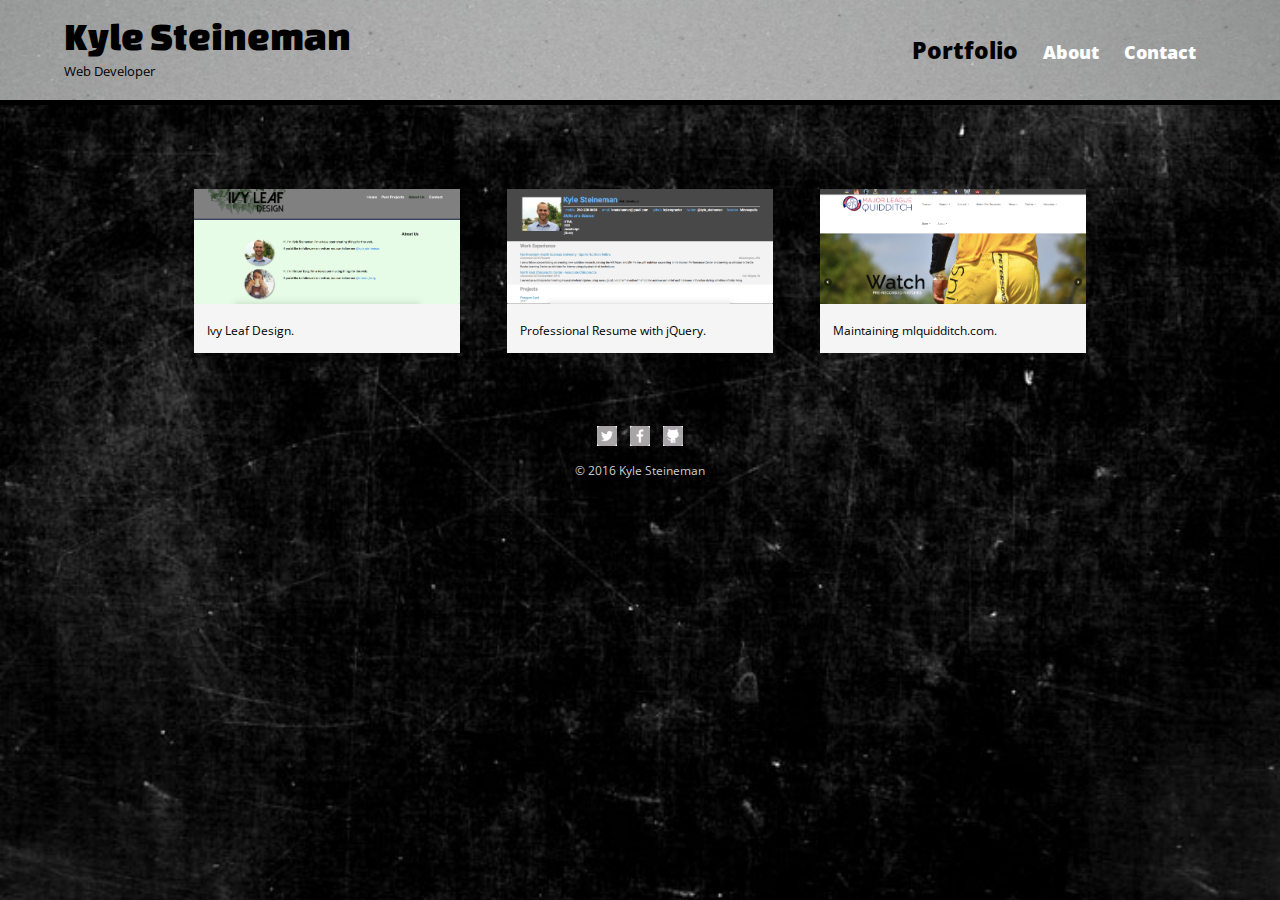
<file: index.html>
<!DOCTYPE html>
<html>
  <head>
    <meta charset="utf-8">
  <title>Kyle Steineman | Web Developer</title>
  <link rel="icon" href="img/kylelogo.png">
    <link rel="stylesheet" href="css/normalize.css">
    <link href="https://fonts.googleapis.com/css?family=Changa+One|Open+Sans:400,400i,700,700i,800i" rel="stylesheet">
    <link rel="stylesheet" href="css/main.css">
    <link rel="stylesheet" href="css/responsive.css">
    <meta name="viewport" content="width=device-width, initial-scale=1.0">
  </head>
  <body>
    <header>
      <a href="index.html" id="logo">
        <h1>Kyle Steineman</h1>
        <h2>Web Developer</h2>
      </a>
    <nav>
<ul>
  <li><a href="index.html" class="selected">Portfolio</a></li>
  <li><a href="about.html">About</a></li>
  <li><a href="contact.html">Contact</a></li>
  </ul>
</nav>
    </header>
    <div id="wrapper">
      <section>
        <ul id="gallery">
          <li>
            <a href="https://ivy-design.github.io/Internet/">
             <img src="img/ivy.png" alt="Ivy Leaf Design">
               <p>Ivy Leaf Design.
            </p>
          </a>
        </li>
          <li>
            <a href="hhttps://kyleropractor.github.io/professionalresume/">
             <img src="img/resume.png" alt="Professional Resume">
               <p>Professional Resume with jQuery.</p>
             </a>
          </li>
          <li>
            <a href="http://mlquidditch.com">
             <img src="img/mlq.png" alt="Major League Quidditch ">
               <p>Maintaining mlquidditch.com.</p>
             </a>
          </li>
          <!---
          <li>
            <a href="https://kyleropractor.github.io/100-Random-Colors/">
             <img src="img/100-Random-Colors.png" alt="100 Random Colors">
               <p>Color Randomization with Javascript.</p>
                 </a>
          </li>
          <li>
            <a href="https://teamtreehouse.com/kylesteineman">
             <img src="img/Treehouse.jpg" alt="My Treehouse Account">
               <p>My Treehouse Account</p>
                 </a>
          </li>
           <li>
            <a href="http://www.github.com/kyleropractor">
             <img src="img/GitHub.png" alt="My GitHub page">
               <p>My GitHub page.</p>
             </a>
          </li>
          --->
      </ul>
    </section>
      <footer>
        <a href= "http://twitter.com/kyle_steineman"><img src="img/twitter-wrap2.jpg" alt="Twitter Logo" class="social-icon"></a>
        <a href= "http://www.facebook.com/kyle.steineman"><img src="img/facebook-wrap.jpg" alt="Facebook Logo" class="social-icon"></a>
        <a href= "https://github.com/kyleropractor"><img src="img/github3.jpg" alt="Github Logo" class="social-icon"></a>
        <p>&copy; 2016 Kyle Steineman</p>
      </footer>
    </div>
  </body>
  <!-- google analytics -->
  <script>
    (function(i,s,o,g,r,a,m){i['GoogleAnalyticsObject']=r;i[r]=i[r]||function(){
    (i[r].q=i[r].q||[]).push(arguments)},i[r].l=1*new Date();a=s.createElement(o),
    m=s.getElementsByTagName(o)[0];a.async=1;a.src=g;m.parentNode.insertBefore(a,m)
    })(window,document,'script','https://www.google-analytics.com/analytics.js','ga');

    ga('create', 'UA-94020235-1', 'auto');
    ga('send', 'pageview');

  </script>
  <!-- heatmap -->
  <script>
  (function(h,e,a,t,m,p) {
  m=e.createElement(a);m.async=!0;m.src=t;
  p=e.getElementsByTagName(a)[0];p.parentNode.insertBefore(m,p);
  })(window,document,'script','https://u.heatmap.it/log.js');
  </script>
  </html>
</file>
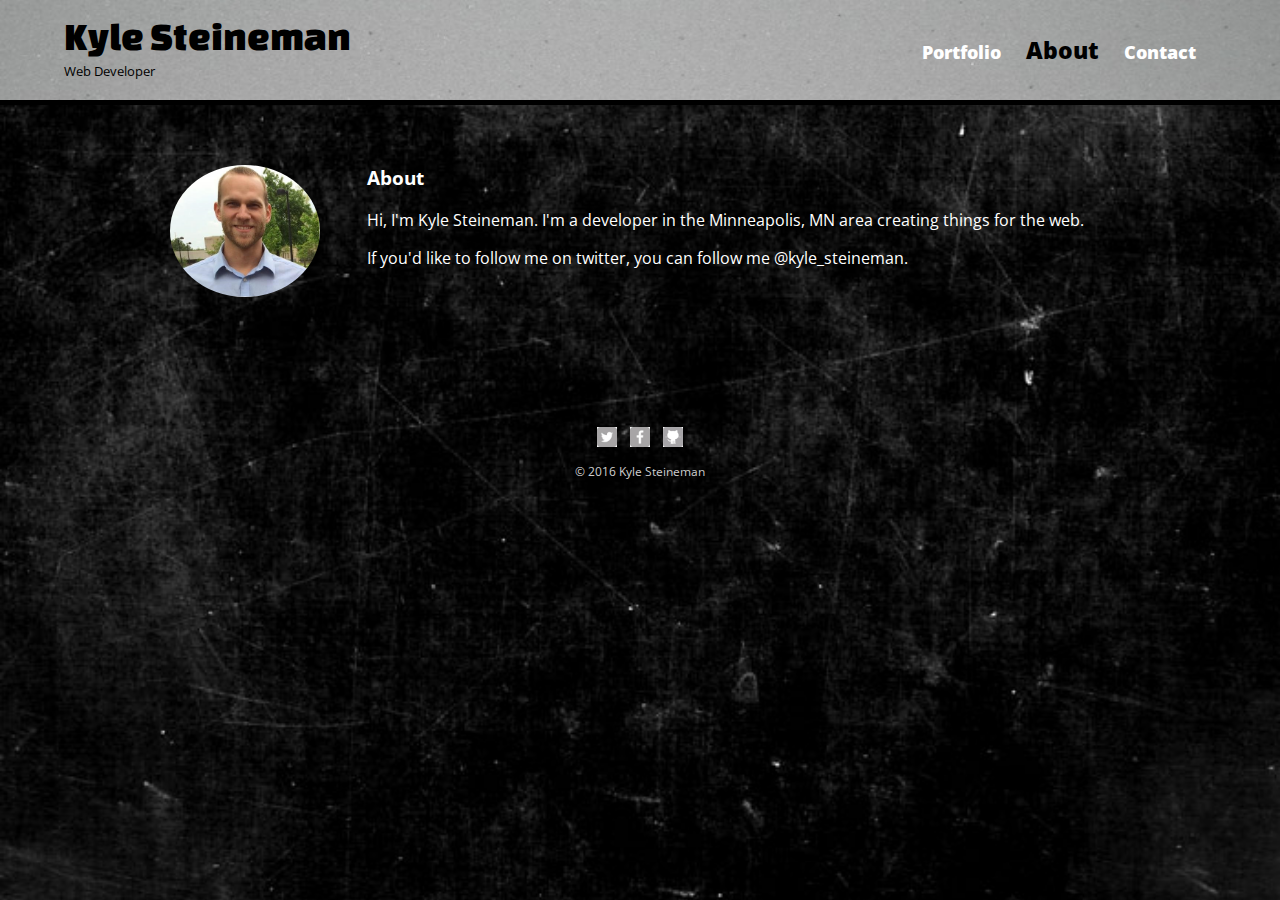
<file: about.html>
<!DOCTYPE html>
<html>

<head>
    <meta charset="utf-8">
    <title>Kyle Steineman | Web Developer</title>
    <link rel="icon" href="img/kylelogo.png">
    <link rel="stylesheet" href="css/normalize.css">
    <link href="https://fonts.googleapis.com/css?family=Changa+One|Open+Sans:400,400i,700,700i,800i" rel="stylesheet">
    <link rel="stylesheet" href="css/main.css">
    <link rel="stylesheet" href="css/responsive.css">
    <meta name="viewport" content="width=device-width, initial-scale=1.0">
</head>

<body>
    <header>
        <a href="index.html" id="logo">
            <h1>Kyle Steineman</h1>
            <h2>Web Developer</h2>
        </a>
        <nav>
            <ul>
                <li><a href="index.html">Portfolio</a>
                </li>
                <li><a href="about.html" class="selected">About</a>
                </li>
                <li><a href="contact.html">Contact</a>
                </li>
            </ul>
        </nav>
    </header>
    <div id="wrapper">
        <section>
            <img src="img/face2.png" alt="Photograph of Kyle Steineman" class="profile-photo">
            <h3>About</h3>
            <p>Hi, I'm Kyle Steineman. I'm a developer in the Minneapolis, MN area creating things for the web.</p>
            <p>If you'd like to follow me on twitter, you can follow me <a href="http://twitter.com/kyle_steineman">@kyle_steineman.</a>
            </p>
        </section>
        <footer>
            <a href="http://twitter.com/kyle_steineman"><img src="img/twitter-wrap2.jpg" alt="Twitter Logo" class="social-icon">
            </a>
            <a href="http://www.facebook.com/kyle.steineman"><img src="img/facebook-wrap.jpg" alt="Facebook Logo" class="social-icon">
            </a>
            <a href="https://github.com/kyleropractor"><img src="img/github3.jpg" alt="Github Logo" class="social-icon">
            </a>
            <p>&copy; 2016 Kyle Steineman</p>
        </footer>
    </div>
</body>
<!-- google analytics -->
<script>
  (function(i,s,o,g,r,a,m){i['GoogleAnalyticsObject']=r;i[r]=i[r]||function(){
  (i[r].q=i[r].q||[]).push(arguments)},i[r].l=1*new Date();a=s.createElement(o),
  m=s.getElementsByTagName(o)[0];a.async=1;a.src=g;m.parentNode.insertBefore(a,m)
  })(window,document,'script','https://www.google-analytics.com/analytics.js','ga');

  ga('create', 'UA-94020235-1', 'auto');
  ga('send', 'pageview');

</script>
<!-- heatmap -->
<script>
(function(h,e,a,t,m,p) {
m=e.createElement(a);m.async=!0;m.src=t;
p=e.getElementsByTagName(a)[0];p.parentNode.insertBefore(m,p);
})(window,document,'script','https://u.heatmap.it/log.js');
</script>
</html>
</file>
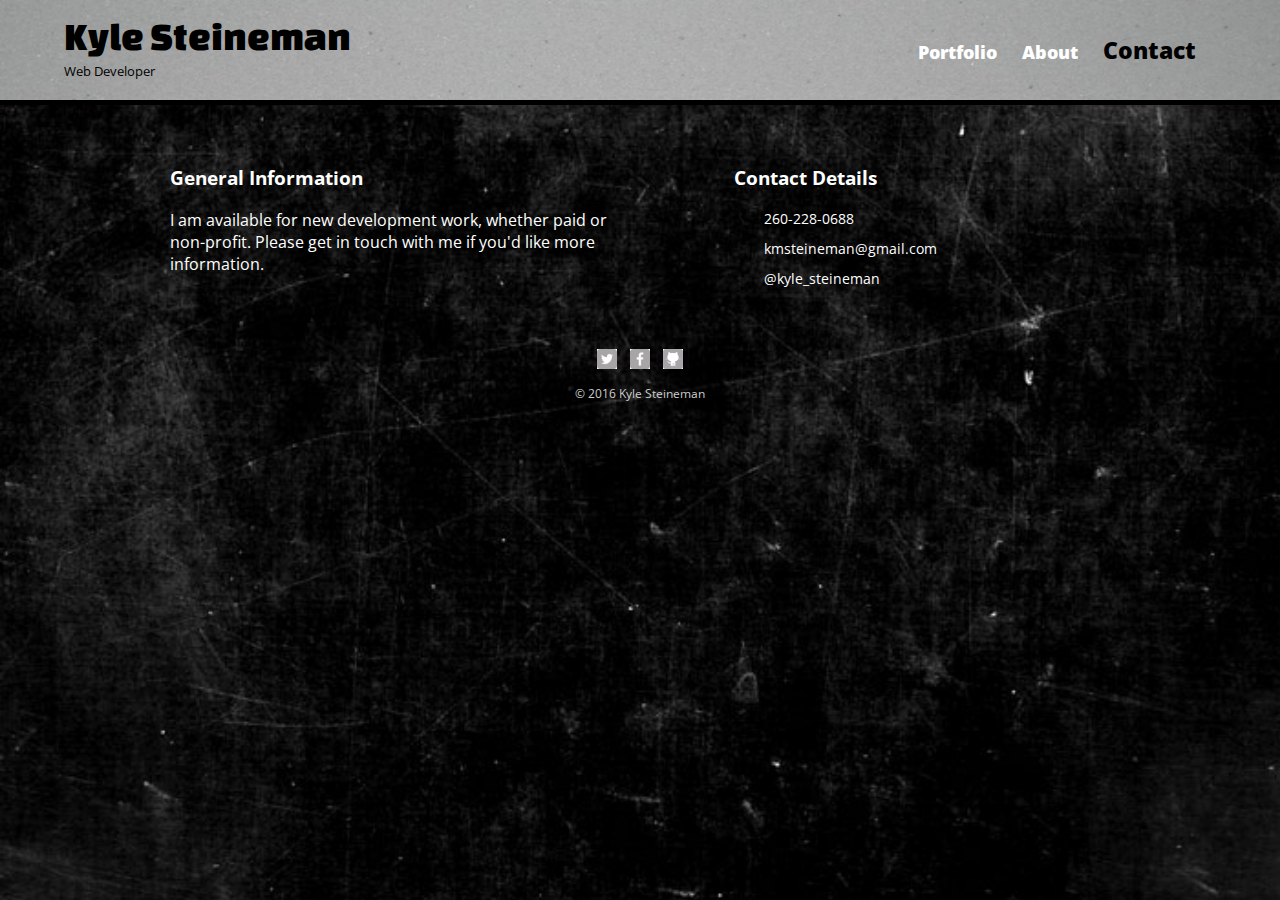
<file: contact.html>
<!DOCTYPE html>
<html>
  <head>
    <meta charset="utf-8">
  <title>Kyle Steineman | Web Developer</title>
  <link rel="icon" href="img/kylelogo.png">
  <link rel="stylesheet" href="css/normalize.css">
    <link href="https://fonts.googleapis.com/css?family=Changa+One|Open+Sans:400,400i,700,700i,800i" rel="stylesheet">
    <link rel="stylesheet" href="css/main.css">
    <link rel="stylesheet" href="css/responsive.css">
    <meta name="viewport" content="width=device-width, initial-scale=1.0">
  </head>
  <body>
    <header>
      <a href="index.html" id="logo">
        <h1>Kyle Steineman</h1>
        <h2>Web Developer</h2>
</a>
<nav>
<ul>
  <li><a href="index.html">Portfolio</a></li>
  <li><a href="about.html" >About</a></li>
  <li><a href="contact.html" class="selected">Contact</a></li>
  </ul>
</nav>
    </header>
    <div id="wrapper">
    <section id="primary">
    <h3>General Information</h3>
      <p>I am available for new development work, whether paid or non-profit.  Please get in touch with me if you'd like more information.</p>
    </section>
    <section id="secondary">
        <h3>Contact Details</h3>
      <ul class="contact-info">
      <li class="phone"><a href="tel:260-228-0688">260-228-0688</a></li>
      <li class="email"><a href="mailto:kmsteineman@gmail.com">kmsteineman@gmail.com</a></li>
        <li class="twitter"><a href="http://twitter.com/intent/tweet?screen_nanme=kyle_steineman">@kyle_steineman</a></li>
      </ul>
    </section>
      <footer>
        <a href= "http://twitter.com/kyle_steineman"><img src="img/twitter-wrap2.jpg" alt="Twitter Logo" class="social-icon"></a>
        <a href= "http://www.facebook.com/kyle.steineman"><img src="img/facebook-wrap.jpg" alt="Facebook Logo" class="social-icon"></a>
        <a href= "https://github.com/kyleropractor"><img src="img/github3.jpg" alt="Github Logo" class="social-icon"></a>
        <p>&copy; 2016 Kyle Steineman</p>
      </footer>
    </div>
  </body>
  <!-- google analytics -->
  <script>
    (function(i,s,o,g,r,a,m){i['GoogleAnalyticsObject']=r;i[r]=i[r]||function(){
    (i[r].q=i[r].q||[]).push(arguments)},i[r].l=1*new Date();a=s.createElement(o),
    m=s.getElementsByTagName(o)[0];a.async=1;a.src=g;m.parentNode.insertBefore(a,m)
    })(window,document,'script','https://www.google-analytics.com/analytics.js','ga');

    ga('create', 'UA-94020235-1', 'auto');
    ga('send', 'pageview');

  </script>
  <!-- heatmap -->
  <script>
  (function(h,e,a,t,m,p) {
  m=e.createElement(a);m.async=!0;m.src=t;
  p=e.getElementsByTagName(a)[0];p.parentNode.insertBefore(m,p);
  })(window,document,'script','https://u.heatmap.it/log.js');
  </script>
  </html>
</file>
<file: css/main.css>
/*************
GENERAL
**************/
body {
 font-family: 'Open Sans', sans-serif;

}
a {
  text-decoration: none;
}

#wrapper {
  max-width: 940px;
  margin: 0px auto;
  padding: 0px 5%;
}

img {
  max-width: 100%;
}

h3 {
  margin: 0 0 1em 0;
}

/*************
PAGE: PORFOLIO
**************/

#gallery {
  margin: 0;
  padding: 0;
  list-style: none;
}
#gallery li {
  float: left;
  width: 45%;
  margin: 2.5%;
  background-color: #f5f5f5;
  color: #bdcdc7;
}
#gallery li a p {
  margin: 0;
  padding: 5%;
  font-size: 0.75em;
  color: black;
}



/*************
HEADING
**************/

header {
  float: left;
  margin: 0 0 30px 0;
  padding: 5px 0 0 0;
  width: 100%;
}
#logo {
  text-align: center;
  margin: 0;
}
h1 {
  font-family: 'Changa One', sans-serif;
  margin: 15px 0;
  font-size: 1.75em;
  font-weight: normal;
  line-height: 0.8em;
}

h2{
  font-size: 0.75em;
  margin: -5px 0 0;
  font-weight: normal;
}


/*************
NAVIGATION
**************/
nav {
 text-align:center;
  padding: 10px 0;
  margin: 20px 0 0;
}
nav ul {
  list-style: none;
  margin: 0 10px;
  padding: 0;
}
nav li {
  display: inline-block;
}
nav a {
  font-weight: 800;
  padding: 15px 10px;
}





/*************
FOOTER
**************/
footer {
  font-size: 0.75em;
  text-align: center;
  clear: both;
  padding-top: 50px;
  color: #ccc;
}
.social-icon {
  width: 20px;
  height: 20px;
  margin: 0 5px;
}

/*************
PAGE: ABOUT
**************/
.profile-photo {
  display: block;
  max-width: 150px;
  margin: 0 auto 30px;
  border-radius: 100%;
}

/*************
PAGE: CONTACT
**************/

.contact-info{
  list-style:none;
  padding: 0;
  margin: 0;
  font-size: 0.9em;
}
.contact-info a {
  display: block;
  min-height: 20px;
  background-repeat: no-repeat;
  background-size: 20px 20px;
  padding: 0 0 0 30px;
  margin: 0 0 10px;
}
.contact-info li.phone a {
  background-image: url('../img/phone.png');
}
.contact-info li.email a {
  background-image: url('../img/mail.png');
}
.contact-info li.twitter a {
  background-image: url('../img/twitter.png');
}


/*************
COLORS
**************/

/*logo text*/
h1, h2 {
  color: black;
}
/*nav background on mobile devices*/
/***************** commented out adjustable nav background on mobile
nav {
  background: slategray;
}
******************/
/*contact links*/
a {
  color: #fff;
}
/*nav link*/
nav a, nav a:visited {
  color: #fff;
}
/*selector nav link*/
nav a.selected, nav a:hover {
  color: black;
  font-size: 1.25em;
}
/*site body*/
body {
  color: #fff;
}
body {
  background: url(../img/slate.jpg) no-repeat center center fixed;
-webkit-background-size: cover;
-moz-background-size: cover;
-o-background-size: cover;
background-size: cover;
}
header {
  background: url("../img/silver.jpg") no-repeat center center fixed;
-webkit-background-size: cover;
-moz-background-size: cover;
-o-background-size: cover;
background-size: cover;
}
</file>
<file: css/responsive.css>
@media screen and (min-width: 480px){

#primary {
  width: 50%;
  float:left;
}
#secondary {
  width: 40%;
  float: right;
}
  #gallery li {
  width: 28.333333%;
  }

  #gallery li:nth-child(4n) {
  clear: left;
  }
  .profile-photo {
    float: left;
    margin: 0 5% 80px 0;
  }
}
@media screen and (min-width: 660px) {

  nav {
    background: none;
    float: right;
    font-size: 1.125em;
    margin-right: 5%;
    text-align:right;
    width: 45%;
  }
  #logo {
    float: left;
    margin-left: 5%;
    text-align: left;
    width: 45%;
  }
  h1 {
    font-size: 2.5em;
  }
  h2 {
    font-size: 0.825em;
    margin-bottom: 20px;
  }
  header {
    border-bottom: 5px solid black;
    margin-bottom: 60px;
  }
  }







}
</file>
